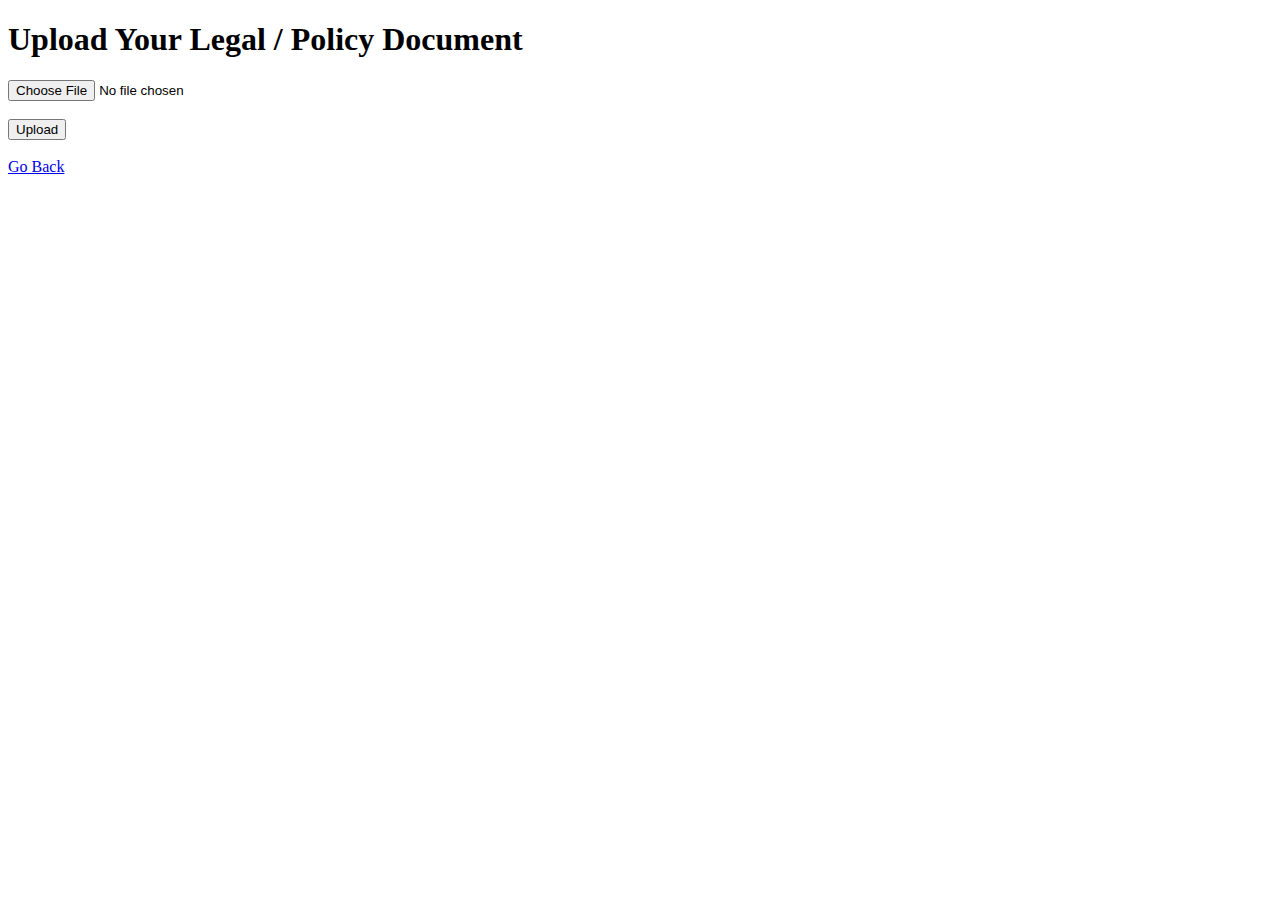
<file: backend/templates/upload.html>
<!DOCTYPE html>
<html>
<head>
    <title>Upload Document</title>
</head>
<body>
    <h1>Upload Your Legal / Policy Document</h1>
    
    <!-- Form to upload file -->
    <form action="/upload" method="post" enctype="multipart/form-data">
        <input type="file" name="document" accept=".pdf,.docx" required>
        <br><br>
        <button type="submit">Upload</button>
    </form>
    
    <br>
    <a href="/">Go Back</a>
</body>
</html>
</file>
